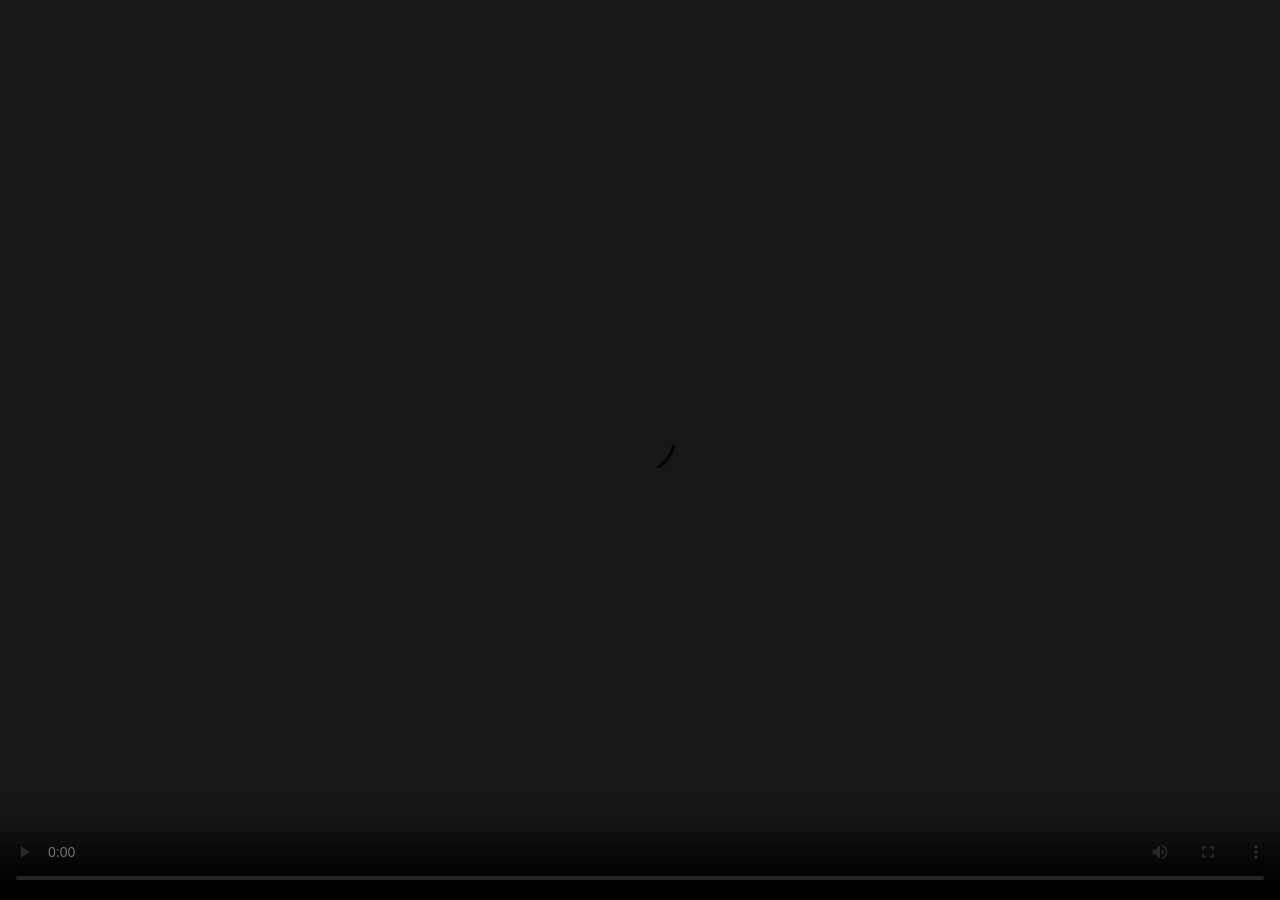
<file: unomas.html>
<!DOCTYPE html>
<html lang="es">
<head>
<meta charset="UTF-8">
<meta name="viewport" content="width=device-width, initial-scale=1.0">

<title>Final ❤️</title>

<link rel="stylesheet" href="vista.css">

</head>

<body>
<!-- AGREGA ESTO EN LOS DOS HTML DENTRO DEL <head> -->

<meta name="viewport" content="width=device-width, initial-scale=1.0, maximum-scale=1.0">

<!-- PARA QUE IOS Y ANDROID LO VEAN BIEN -->
<meta name="theme-color" content="#ff758c">
<meta name="apple-mobile-web-app-capable" content="yes">
<meta name="mobile-web-app-capable" content="yes">
<!-- VIDEO FINAL -->
<video
  autoplay
  controls
  id="videoFondo"
>
  <source src="can-milo.mp4" type="video/mp4">
</video>
<script>
  document.querySelectorAll('video').forEach(video => video.volume = 0.05);
</script>

</body>
</html>
</file>
<file: vista.css>
body {
  margin: 0;
  font-family: 'Segoe UI', sans-serif;
  text-align: center;
  color: white;
  overflow-x: hidden;
}

/* VIDEO DE FONDO */
#videoFondo {
  position: fixed;
  top: 0;
  left: 0;
  width: 100%;
  height: 100%;
  z-index: -1;
  object-fit: cover;
  object-position: center;
  filter: brightness(0.45);
}

/* CARTA */
.carta {
  background: rgba(0,0,0,0.6);
  backdrop-filter: blur(6px);
  margin: 40px auto;
  padding: 25px;
  width: 90%;
  max-width: 600px;
  border-radius: 20px;
  animation: aparecer 1.5s ease;
  box-sizing: border-box;
  position: relative;
  z-index: 10;
}

/* INPUTS Y BOTONES */
input,
button {
  width: 100%;
  max-width: 100%;
  padding: 12px;
  border-radius: 12px;
  border: none;
  font-size: 16px;
  margin-top: 10px;
  box-sizing: border-box;
}

/* INPUT */
input {
  outline: none;
  text-align: center;
}

/* BOTÓN */
button {
  background: white;
  color: #9e19ce;
  cursor: pointer;
  font-weight: bold;
  transition: 0.3s;
}

button:hover {
  transform: scale(1.03);
  background: #ffe6f4;
}

/* IMAGEN */
img {
  width: 100%;
  border-radius: 15px;
  margin-top: 15px;
  object-fit: cover;
}

/* CONTENEDOR DE CORAZONES */
.hearts {
  position: fixed;
  inset: 0;
  pointer-events: none;
  overflow: hidden;
  z-index: 0;
}

/* CORAZONES */
.heart {
  position: absolute;
  bottom: -20px;
  font-size: 22px;
  animation: flotar linear infinite;
  opacity: 0.9;
}

/* POSICIONES */
.heart:nth-child(1) {
  left: 8%;
  animation-duration: 6.5s;
}

.heart:nth-child(2) {
  left: 22%;
  animation-duration: 5.5s;
  font-size: 18px;
}

.heart:nth-child(3) {
  left: 38%;
  animation-duration: 7s;
}

.heart:nth-child(4) {
  left: 55%;
  animation-duration: 6.2s;
  font-size: 24px;
}

.heart:nth-child(5) {
  left: 70%;
  animation-duration: 5.8s;
}

.heart:nth-child(6) {
  left: 82%;
  animation-duration: 6.7s;
  font-size: 20px;
}

.heart:nth-child(7) {
  left: 92%;
  animation-duration: 7.2s;
  font-size: 19px;
}

/* ANIMACIÓN CARTA */
@keyframes aparecer {

  from {
    opacity: 0;
    transform: translateY(20px);
  }

  to {
    opacity: 1;
    transform: translateY(0);
  }
}

/* ANIMACIÓN CORAZONES */
@keyframes flotar {

  from {
    transform: translateY(0) scale(1);
    opacity: 1;
  }

  to {
    transform: translateY(-110vh) scale(1.8);
    opacity: 0;
  }
}

/* PANTALLA INICIAL */
.pantallaInicio {
  display: flex;
  justify-content: center;
  align-items: center;
  min-height: 100vh;
  background: linear-gradient(135deg, #ff758c, #ad6985);
  padding: 15px;
  box-sizing: border-box;
}

/* RESPONSIVE PARA TELÉFONOS */
@media (max-width: 600px) {

  body {
    overflow-x: hidden;
  }

  .carta {
    width: 95%;
    max-width: 420px;
    padding: 20px;
    margin: 20px auto;
    border-radius: 18px;
  }

  h1 {
    font-size: 28px;
  }

  h2 {
    font-size: 20px;
  }

  p {
    font-size: 15px;
    line-height: 1.5;
  }

  input,
  button {
    font-size: 15px;
    padding: 11px;
  }

  img {
    border-radius: 12px;
  }

  .heart {
    font-size: 16px !important;
  }
}

/* TELÉFONOS MUY PEQUEÑOS */
@media (max-width: 380px) {

  .carta {
    padding: 15px;
  }

  h1 {
    font-size: 24px;
  }

  h2 {
    font-size: 18px;
  }

  p {
    font-size: 14px;
  }

  input,
  button {
    font-size: 14px;
    padding: 10px;
  }
}
</file>
